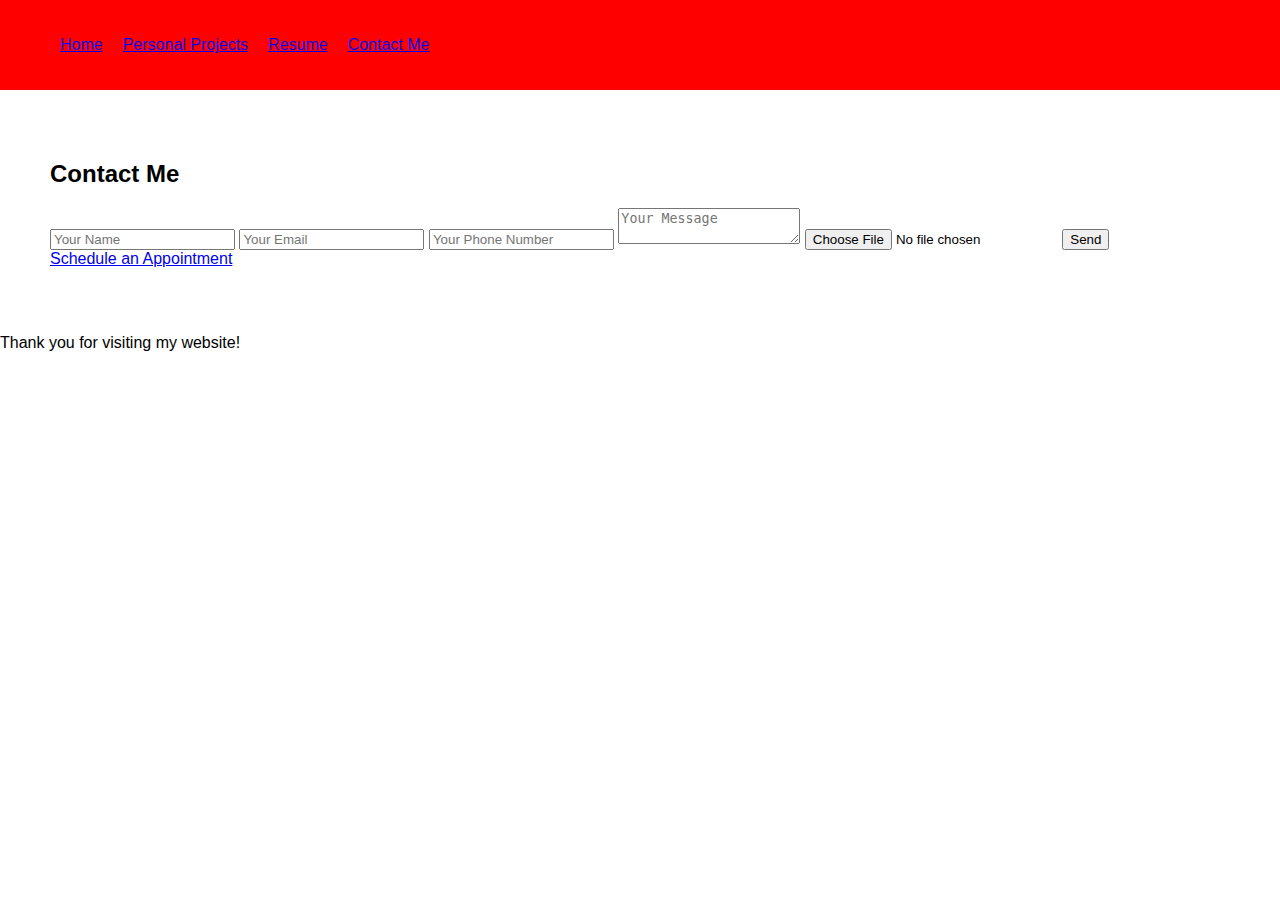
<file: contact.html>
<!DOCTYPE html>
<html lang="en">
<head>
  <meta charset="UTF-8">
  <meta name="viewport" content="width=device-width, initial-scale=1.0">
  <link rel="stylesheet" href="styles.css">
  <title>Contact Me - Your Name</title>
</head>
<body>
  <header>
    <nav>
      <div class="burger-menu">
        <div class="burger"></div>
        <div class="burger"></div>
        <div class="burger"></div>
      </div>
      <ul class="menu">
        <li><a href="index.html">Home</a></li>
        <li><a href="projects.html">Personal Projects</a></li>
        <li><a href="resume.pdf">Resume</a></li>
        <li><a href="contact.html">Contact Me</a></li>
      </ul>
    </nav>
  </header>
  <main>
    <section id="contact">
      <h2>Contact Me</h2>
      <form id="contact-form" enctype="multipart/form-data">
        <input type="text" id="name" placeholder="Your Name" required>
        <input type="email" id="email" placeholder="Your Email" required>
        <input type="tel" id="phone" placeholder="Your Phone Number">
        <textarea id="message" placeholder="Your Message" required></textarea>
        <input type="file" id="attachment" accept=".pdf,.jpg">
        <button type="submit">Send</button>
      </form>
      <a href="#schedule">Schedule an Appointment</a>
    </section>
  </main>
  <footer>
    <p>Thank you for visiting my website!</p>
  </footer>
  <script src="scripts.js"></script>
</body>
</html>
</file>
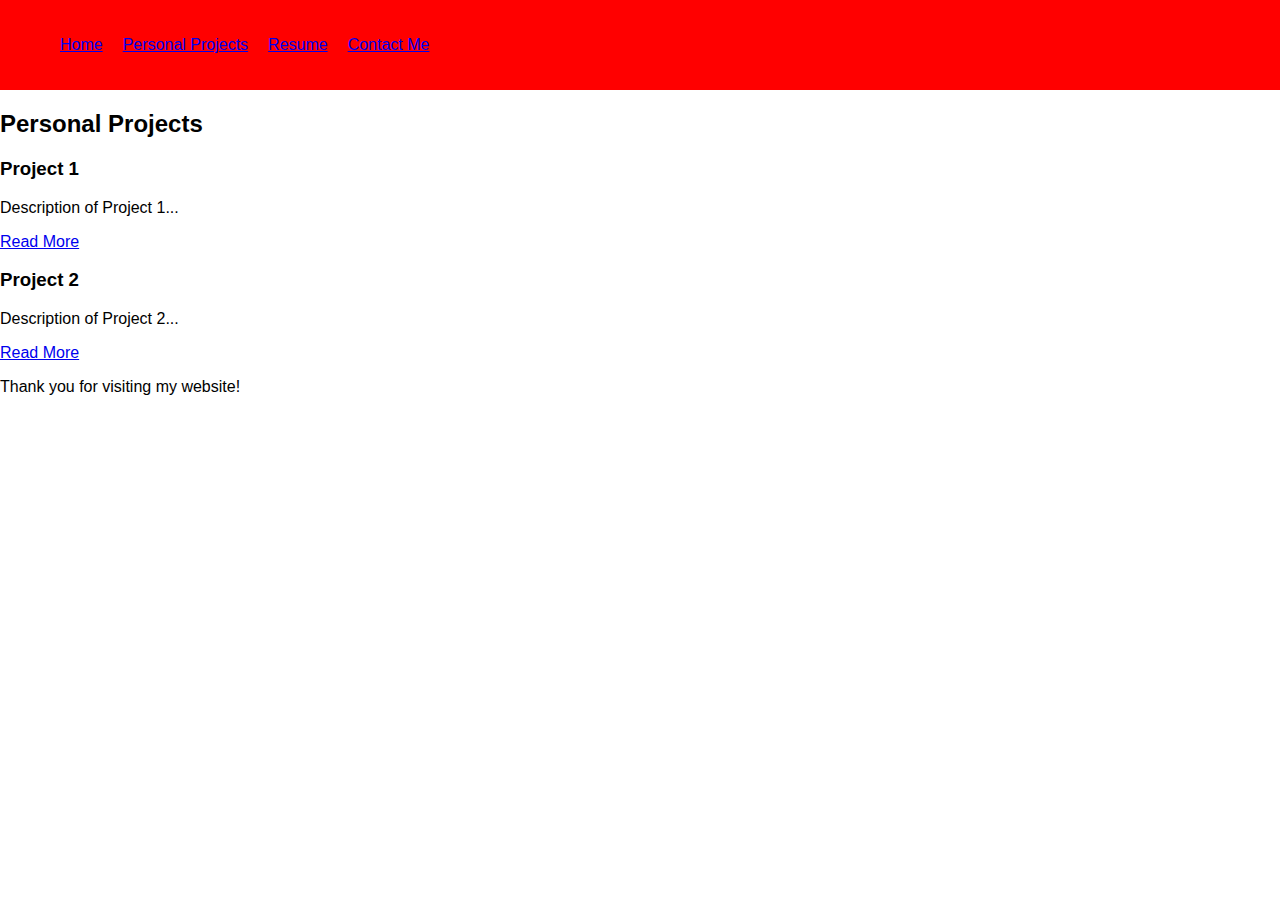
<file: projects.html>
<!DOCTYPE html>
<html lang="en">
<head>
  <meta charset="UTF-8">
  <meta name="viewport" content="width=device-width, initial-scale=1.0">
  <link rel="stylesheet" href="styles.css">
  <title>Your Name - Personal Projects</title>
</head>
<body>
  <header>
    <nav>
      <div class="burger-menu">
        <div class="burger"></div>
        <div class="burger"></div>
        <div class="burger"></div>
      </div>
      <ul class="menu">
        <li><a href="index.html">Home</a></li>
        <li><a href="projects.html">Personal Projects</a></li>
        <li><a href="resume.pdf">Resume</a></li>
        <li><a href="#contact">Contact Me</a></li>
      </ul>
    </nav>
  </header>
  <main>
    <section id="personal-projects">
      <h2>Personal Projects</h2>
      <div class="project">
        <h3>Project 1</h3>
        <p>Description of Project 1...</p>
        <a href="project1-details.html">Read More</a>
      </div>
      <div class="project">
        <h3>Project 2</h3>
        <p>Description of Project 2...</p>
        <a href="project2-details.html">Read More</a>
      </div>
      <!-- Add more projects as needed -->
    </section>
  </main>
  <footer>
    <p>Thank you for visiting my website!</p>
  </footer>
  <script src="scripts.js"></script>
</body>
</html>
</file>
<file: styles.css>
/* General styling */
body {
  font-family: Arial, sans-serif;
  margin: 0;
  padding: 0;
}

/* Header and navigation */
header {
  background-color: red; /* Adjust color as needed */
  color: white;
}

nav {
  display: flex;
  justify-content: space-between;
  align-items: center;
  padding: 20px;
}

.menu {
  list-style: none;
  display: flex;
}

.menu li {
  margin-right: 20px;
}

/* Home section */
#home {
  background-color: blue; /* Adjust color as needed */
  color: white;
  padding: 100px;
  text-align: center;
}

.profile img {
  max-width: 200px;
  border-radius: 50%;
}

/* Contact section */
#contact {
  padding: 50px;
}

/* Burger menu */
.burger-menu {
  display: none;
  flex-direction: column;
  cursor: pointer;
}

.burger {
  width: 30px;
  height: 4px;
  background-color: white;
  margin: 3px 0;
}
</file>
